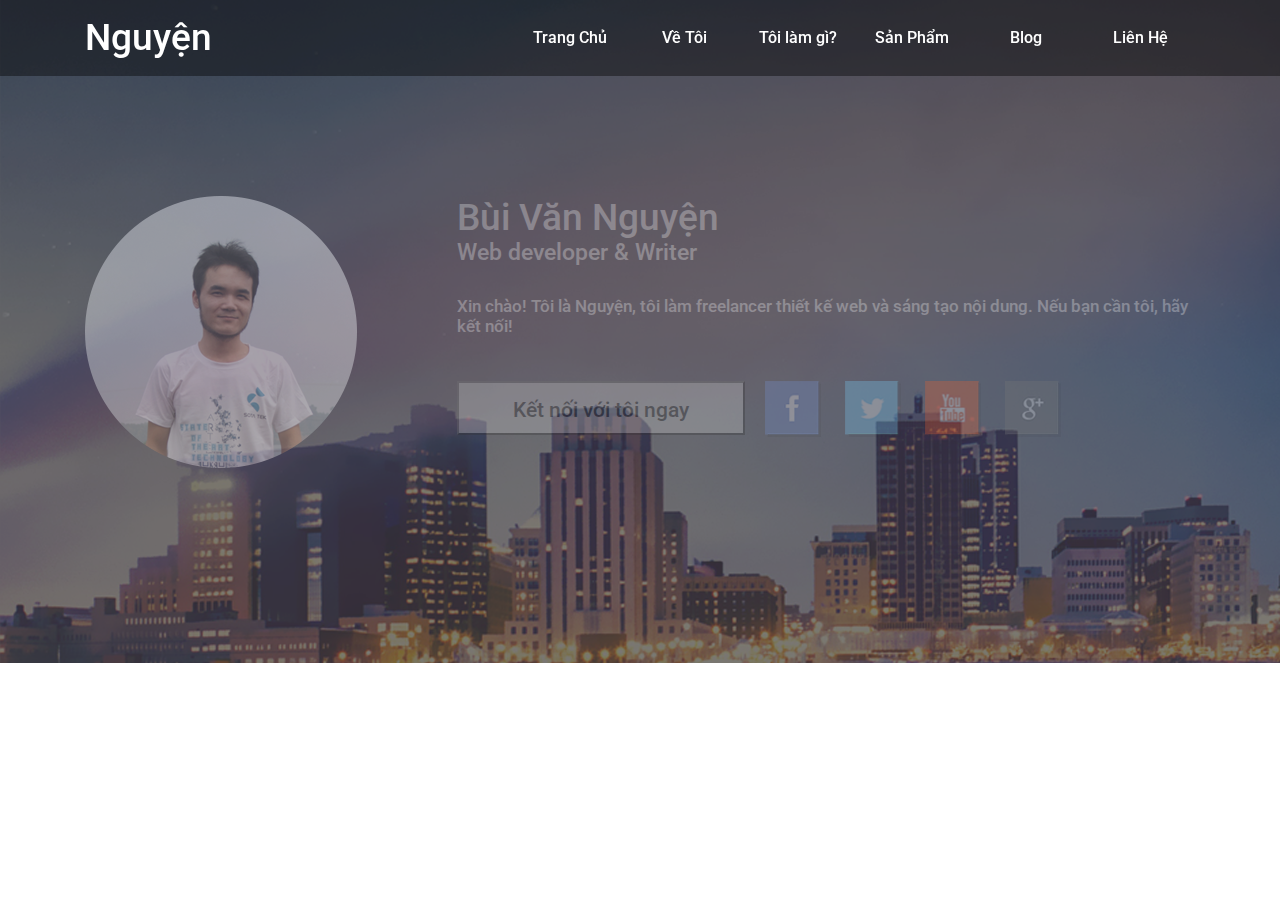
<file: index.html>
<!DOCTYPE html>
<html lang="en">
<head>
	<!-- Required meta tags -->
    <meta charset="utf-8">
    <meta name="viewport" content="width=device-width, initial-scale=1, shrink-to-fit=no">

	<!-- FONT -->
    <link href="https://fonts.googleapis.com/css?family=Roboto:100,300,400,500,700,900" rel="stylesheet">


    <!-- CSS -->
    <link rel="stylesheet" href="style.css">


	<title>Personal Website</title>
</head>
<body>
	<!-- Navbar	 -->
	<div class="navbar">
		<div class="container">
			<div class="navbar-brand">
				<a href="#">Nguyện</a>
			</div>
			<div class="navbar-nav">
				<ul>
					<li><a href="">Trang Chủ</a></li>
					<li><a href="">Về Tôi</a></li>
					<li><a href="">Tôi làm gì?</a></li>
					<li><a href="">Sản Phẩm</a></li>
					<li><a href="">Blog</a></li>
					<li><a href="">Liên Hệ</a></li>
				</ul>
			</div>
			<div class="clear"></div>
		</div>
	</div>
	
	<!-- About -->
	<div class="about">
		<div class="opacity"></div>
		<div class="container">
			<div class="avatar">
				<img src="images/avatar.png" alt="avatar">
			</div>
			<div class="information">
				<h3>Bùi Văn Nguyện</h3>
				<h5>Web developer & Writer</h5>
				<p>Xin chào! Tôi là Nguyện, tôi làm freelancer thiết kế web và sáng tạo nội dung. Nếu bạn cần tôi, hãy kết nối!</p>
				<button type="button">Kết nối với tôi ngay</button>
				<div class="social-icon">
					<a href=""><img src="images/facebook.png"></a>
					<a href=""><img src="images/twitter.png"></a>
					<a href=""><img src="images/youtube.png"></a>
					<a href=""><img src="images/google-plus.png"></a>
				</div>
				
			</div>
		</div>
	</div>

	

	
	


	<!-- Optional JavaScript -->
    <!-- jQuery first-->
    <script src="jquery-3.3.1.slim.min.js"></script>

    <!-- Main -->
    <script src="main.js"></script>
</body>
</html>
</file>
<file: style.css>
* {
	padding: 0;
	margin: 0;
}

html, body {
	width: 100%;
	height: 100%;
}

.container {
	width: 1170px;
	margin: 0 auto;
	padding: 0 30px;
	box-sizing: border-box;
}

.clear {
	clear: both;
}

/*CSS Navbar*/
.navbar {
	width: 100%;
	height: 76px;
	background-color: rgba(0,0,0,0.4);
	position: fixed;
	z-index: 999;
}

.navbar .navbar-brand {
	float: left;
	height: 100%;
}

.navbar .navbar-brand a {
	text-decoration: none;
	line-height: 76px;
	color: #fff;
	font-family: 'Roboto', sans-serif;
	font-size: 37px;
	font-weight: 500;

}

.navbar .navbar-nav {
	float: right;
}

.navbar .navbar-nav ul {
	list-style-type: none;
}

.navbar .navbar-nav ul li {
	display: inline-block;
	width: 110px;
	height: 100%;
}

.navbar .navbar-nav ul li a {
	display: block;
	width: 100%;
	height: 100%;
	text-decoration: none;
	line-height: 76px;
	font-family: 'Roboto', sans-serif;
	color: #fff;
	font-size: 16px;
	font-weight: 500;
	transition: 0.4s;
	text-align: center;
}

.navbar .navbar-nav ul li a:hover {
	color: #a6a6a6;
	background-color: rgba(0,0,0,0.7);
}


/*CSS ABOUT*/

.about {
	width: 100%;
	height: 663px;
	background: rgba(0,0,0,0.63) url(images/bg_about.png) no-repeat;
	background-size: cover;
	position: relative;
	opacity: 0;
}

.about .opacity {
	position: absolute;
	z-index: 1;
	width: 100%;
	height: 100%;
	background: rgba(0,0,0,0.63);
}

.about .container {
	height: 272px;
	z-index: 2;
	position: absolute;
	top: 50%;
	left: 50%;
	margin-left: -585px;
	margin-top: -136px;	
}

.about .avatar {
	float: left;
	margin-right: 100px;
	opacity: 0;
}

.about .avatar img {
	width: 272px;
	height: 272px
}

.about .information {
	opacity: 0;
}

.about .information h3 {
	color: #fff;
	font-family: 'Roboto', sans-serif;
	font-size: 37px;
	font-weight: 500;
}

.about .information h5 {
	color: #fff;
	font-family: 'Roboto', sans-serif;
	font-size: 23px;
	font-weight: 500;
	margin-bottom: 30px;
}

.about .information p {
	color: #fff;
	font-family: 'Roboto', sans-serif;
	font-size: 17px;
	font-weight: 500;
	margin-bottom: 45px;
}

.about .information button {
	display: inline-block;
	float: left;
	width: 288px;
	height: 54px;
	background-color: #c9c9c9;
	line-height: 54px;
	color: #000;
	font-family: 'Roboto', sans-serif;
	font-size: 21px;
	font-weight: 500;
	text-align: center;
	margin-right: 10px;
}

.about .information .social-icon {
	display: inline-block;
	height: 56px;
}

.about .information a {
	display: inline-block;
	width: 56px;
	height: 56px;
	margin: 0 10px;
}

.about .information a img {
	width: 100%;
	height: 100%;
}
</file>
